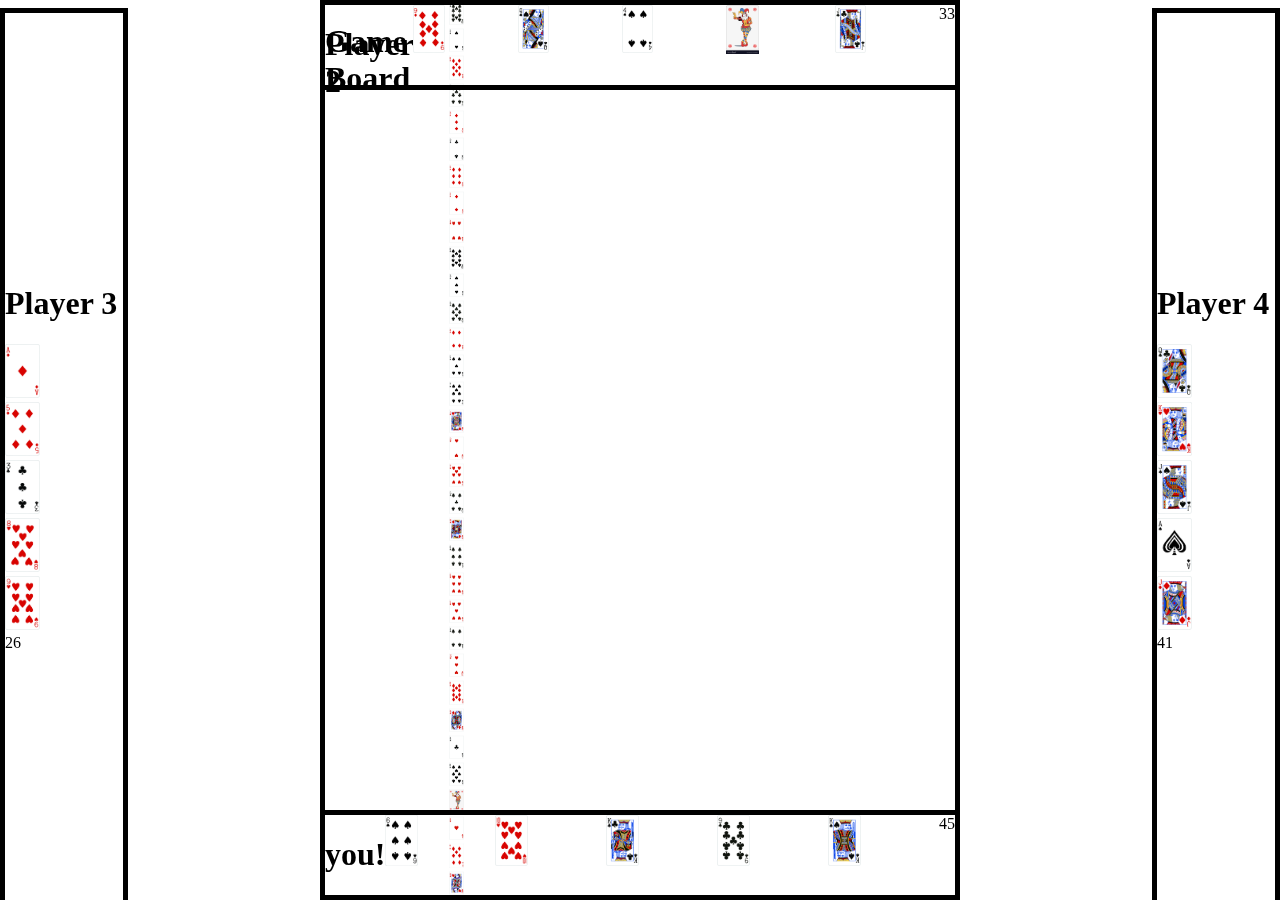
<file: index.html>
<!DOCTYPE html>
<html lang="en">
  <head>
    <meta charset="UTF-8" />
    <meta http-equiv="X-UA-Compatible" content="IE=edge" />
    <meta name="viewport" content="width=device-width, initial-scale=1.0" />
    <link rel="stylesheet" href="frontEnd\styles\style.css" />
    <script src="./frontEnd/game.js"></script>
    <script src="frontEnd\utils.js"></script>
    <script src="main.js"></script>
    <title>Yaniv- Team SED</title>
  </head>
  <body>
    <div class="board">
      <div class="box game-board"><h1>Game Board</h1></div>
      <div class="box" id="player1"><h1>you!</h1></div>
      <div class="box" id="player2"><h1>Player 2</h1></div>
      <div class="box" id="player3"><h1>Player 3</h1></div>
      <div class="box" id="player4"><h1>Player 4</h1></div>
    </div>
  </body>
</html>
</file>
